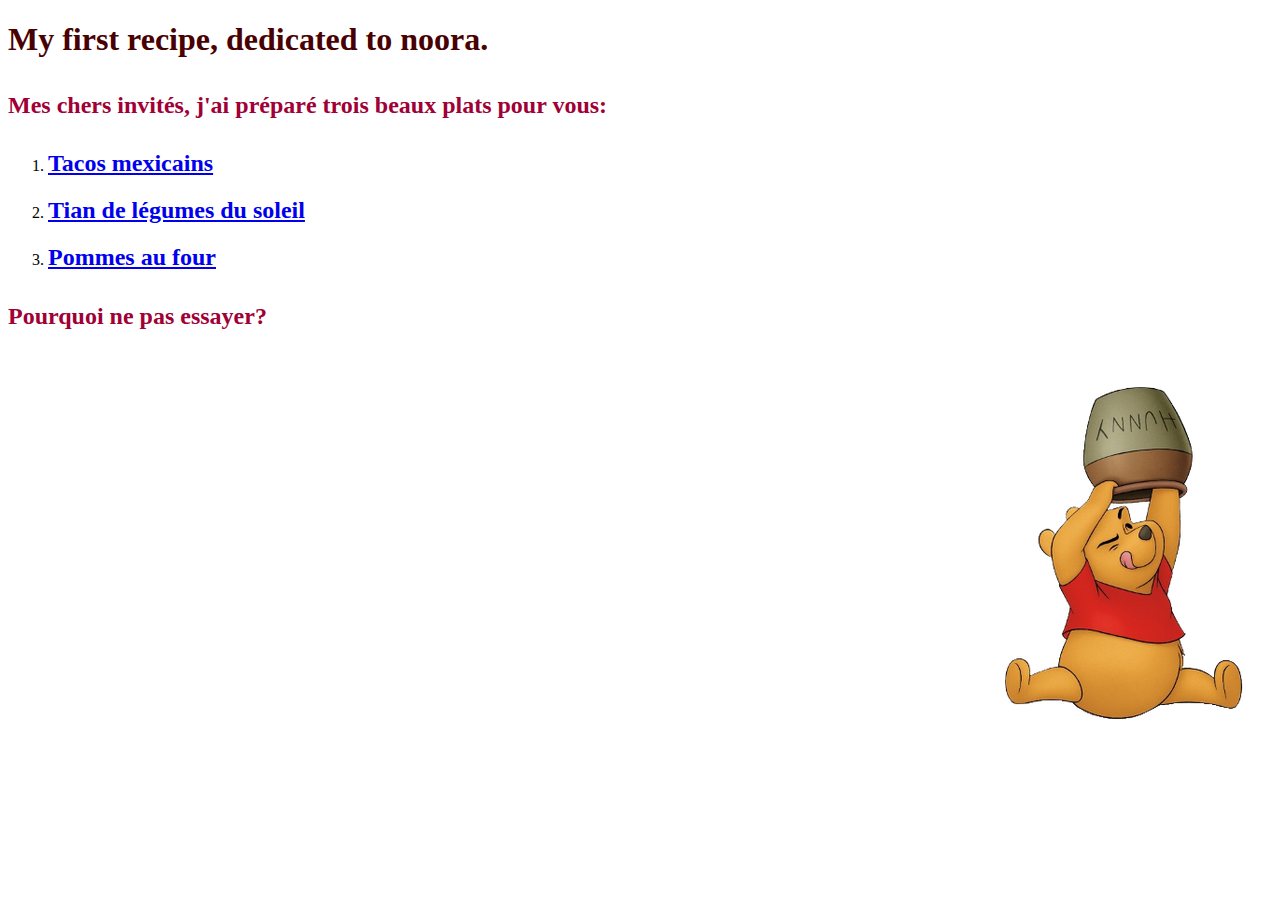
<file: index.html>
<!DOCTYPE html>
<html>
    <head>
    <meta charset="UTF-8">
    <title> My first recipe, dedicated to noora.</title>
    </head>

    <body>
    <h1 class="title">My first recipe, dedicated to noora.</h1>
    <p><h2 class="first">
        Mes chers invités,  j'ai préparé trois beaux plats pour vous:</h3>
    
    <ol>
    <li><h2><a href="recipes/tacos.html">Tacos mexicains</a></h2></li> 
    <li><h2><a href="recipes/tian.html">Tian de légumes du soleil</a></h2></li> 
    <li><h2><a href="recipes/pommes.html">Pommes au four</a></h2></li> 
    </ol>
    </body>
    
    <h2 class="first">Pourquoi ne pas essayer?</h3>
    <p class="img"><img src="Winniethepooh.png"></p>
</html>

<style class="css">

h1{color: rgb(73, 0, 0);}

.first {
    color:rgb(160, 0, 53);
    line-height: 50px;
}

.img{
    float:right;
    margin: 0 15px 0 0;
}

.title{
font-family:Georgia, 'Times New Roman', Times, serif;
}

body{
font-family:Georgia, 'Times New Roman', Times, serif;
}

ol{
   margin: auto;
}


</style>
</file>
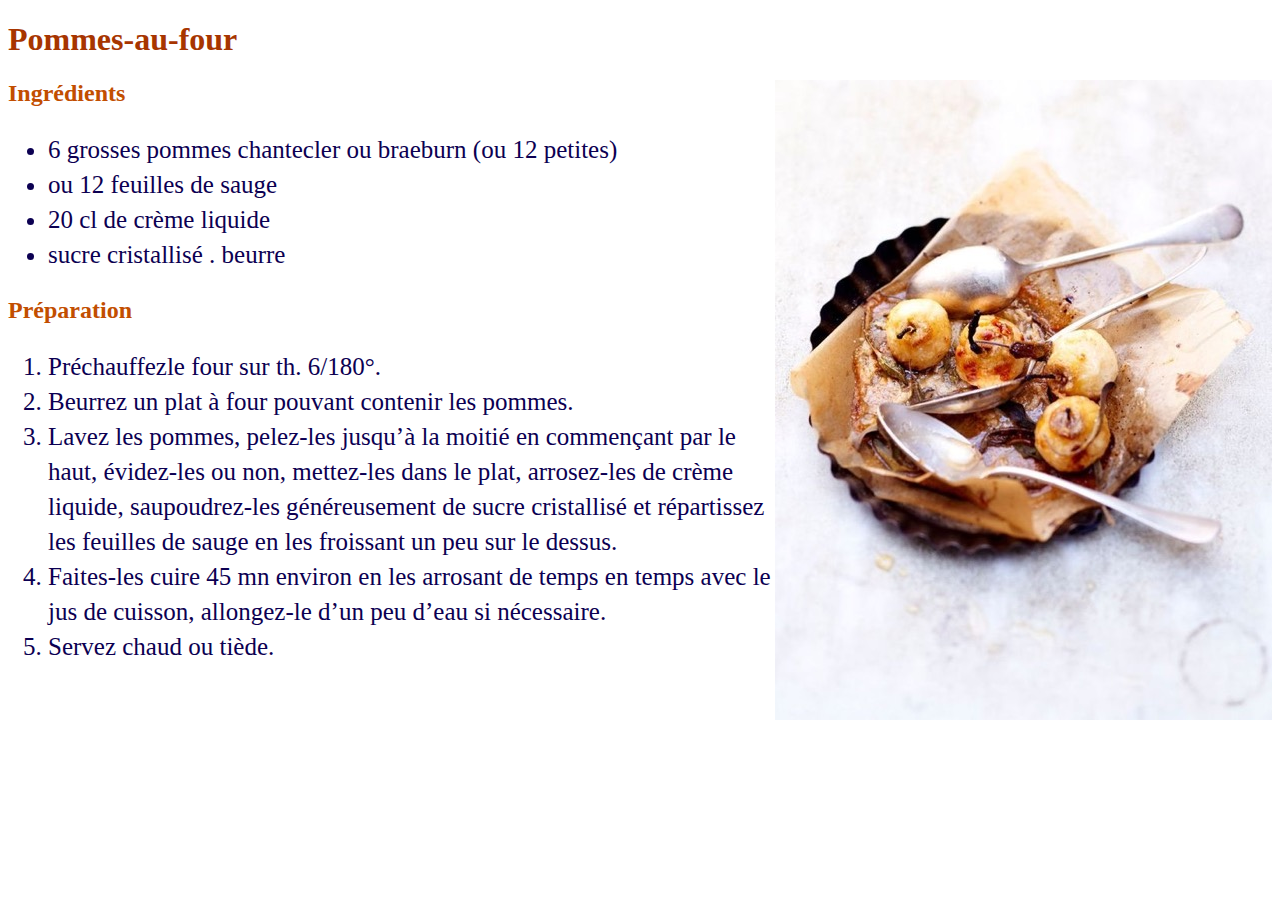
<file: recipes/pommes.html>
<!DOCTYPE html>
<html lang="en">
<head>
    <meta charset="UTF-8">
    <meta http-equiv="X-UA-Compatible" content="IE=edge">
    <meta name="viewport" content="width=device-width, initial-scale=1.0">
    <title>A dish might interest noora most--POMMES AU FOUR!!</title>
</head>
<body>
    <h1>Pommes-au-four</h1>
    <p><img src="Pommes-au-four Medium.jpeg" id="img">
        <p><h2 class="title">Ingrédients</h2>
        <ul class="ancestor">
<li class="child">6 grosses pommes chantecler ou braeburn (ou 12 petites) </li>
<li class="child">ou 12 feuilles de sauge</li>
<li class="child">20 cl de crème liquide</li>
<li class="child">sucre cristallisé . beurre</li>
        </ul>
        <p><h2 class="title">Préparation</h2>
<ol class="ancestor">
<li>Préchauffezle four sur th. 6/180°.</li>
<li>Beurrez un plat à four pouvant contenir les pommes.</li>
<li>Lavez les pommes, pelez-les jusqu’à la moitié en commençant par le haut, évidez-les ou non, mettez-les dans le plat, arrosez-les de
    crème liquide, saupoudrez-les généreusement de sucre cristallisé et répartissez les feuilles de sauge en les froissant un peu sur le dessus.</li>
<li>Faites-les cuire 45 mn environ en les arrosant de temps en temps avec le jus de cuisson, allongez-le d’un peu d’eau si nécessaire.</li>
<li>Servez chaud ou tiède.</li>
</ol>

</body>
</html>

<style class="css">

h1{
    color: rgb(167, 53, 0);
}

#img{
float:right;
}

.ancestor{
    line-height: 35px;
    font-size: 25px;
    color:rgb(12, 0, 82); 
}

.title{
    color:rgb(194, 78, 0);
}

</style>
</file>
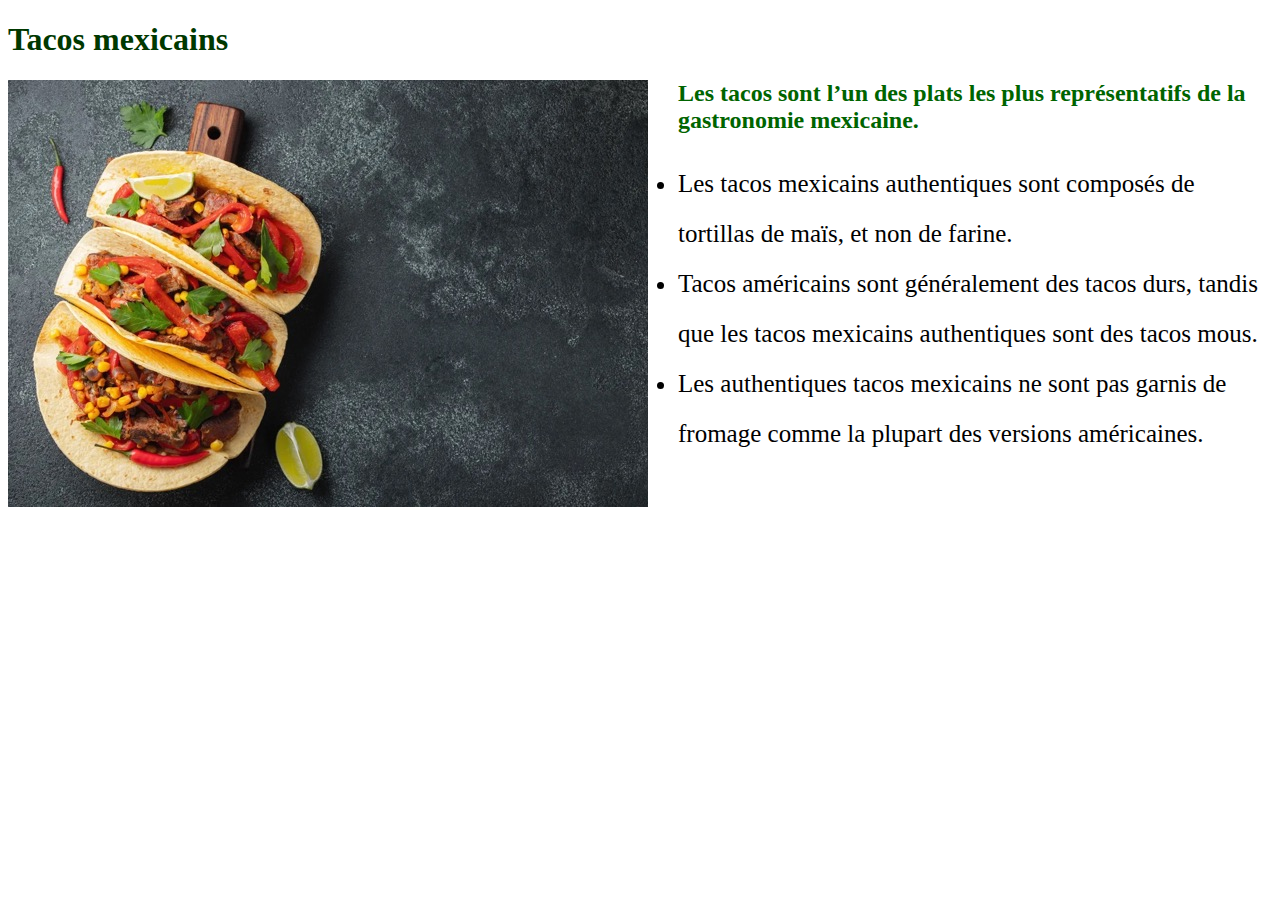
<file: recipes/tacos.html>
<!DOCTYPE html>
<html lang="en">
<head>
    <meta charset="UTF-8">
    <meta http-equiv="X-UA-Compatible" content="IE=edge">
    <meta name="viewport" content="width=device-width, initial-scale=1.0">
    <link rel="stylesheet" href="/style.css">
    <title>Tacos mexicains</title>
</head>
<body>
    <h1>Tacos mexicains</h1>
    <p><img src="tacos Medium.jpeg" id="img">
        <p>  <h2><strong>Les tacos</strong> sont l’un des plats les plus représentatifs de la gastronomie mexicaine.</h2> 
        <ul>
        <li>Les tacos mexicains authentiques sont composés de tortillas de maïs, et non de farine.</li>
        <li>Tacos américains sont généralement des tacos durs, tandis que les tacos mexicains authentiques sont des tacos mous.</li>
        <li>Les authentiques tacos mexicains ne sont pas garnis de fromage comme la plupart des versions américaines. </li>
        </ul>
</body>
</html>

<style class="css">

    h1{
    color:rgb(0, 56, 0);
    }    

    h2{
    color: darkgreen;

    }

    #img{
    float:left;
    margin:0 30px 0 0;
    }

    ul{
    font-size: 25px;
    line-height: 50px;
    }
</style>
</file>
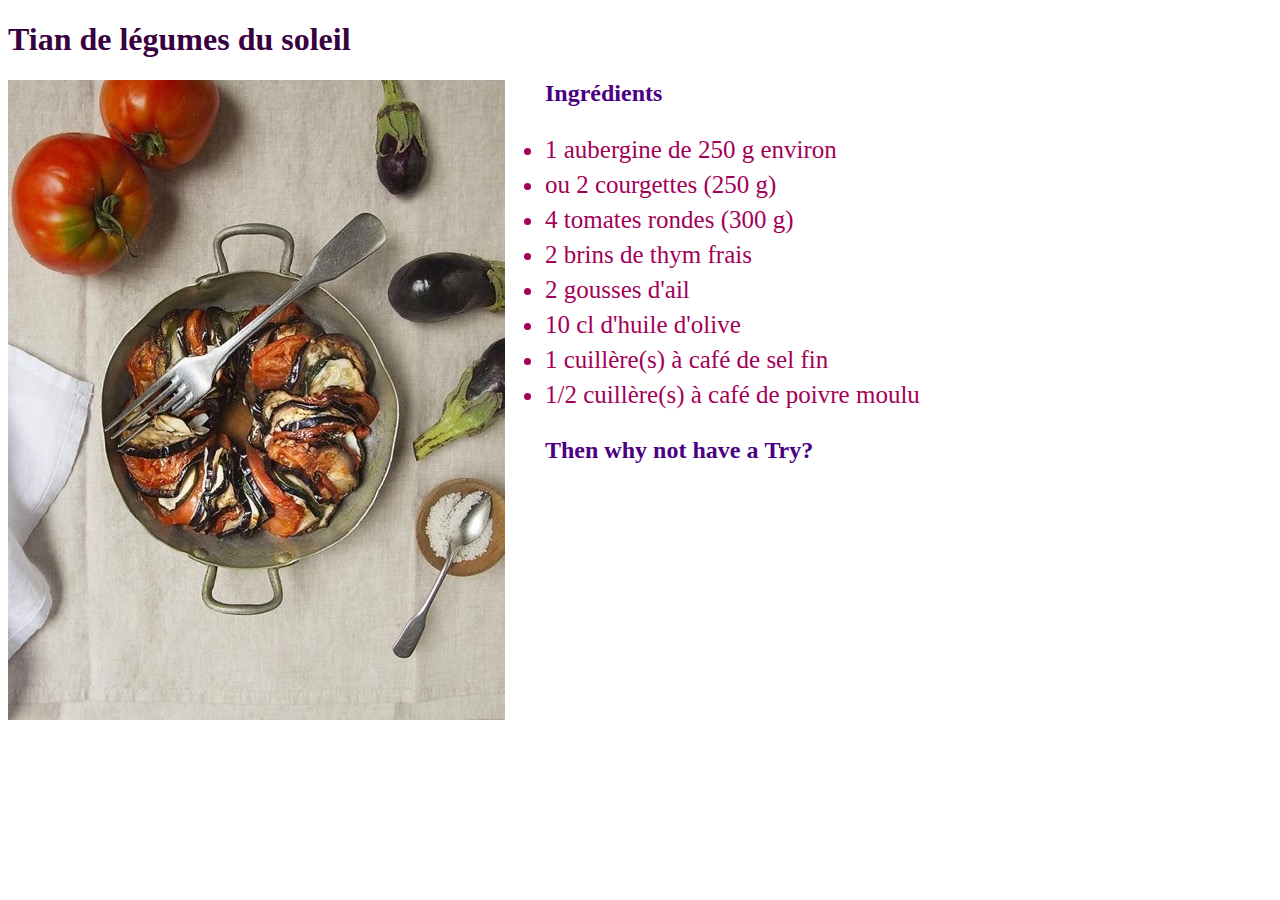
<file: recipes/tian.html>
<!DOCTYPE html>
<html lang="en">
<head>
    <meta charset="UTF-8">
    <meta http-equiv="X-UA-Compatible" content="IE=edge">
    <meta name="viewport" content="width=device-width, initial-scale=1.0">
    <title>Tian de légumes du soleil</title>
</head>

<body>
<h1>Tian de légumes du soleil</h1>
<p><img src="Tian-de-legumes-du-soleil Medium.jpeg" id="img"> 
    <p><h2>Ingrédients</h2>
    <ul>
<li>1 aubergine de 250 g environ</li>
<li>ou 2 courgettes (250 g)</li>
<li>4 tomates rondes (300 g)</li>
<li>2 brins de thym frais</li>
<li>2 gousses d'ail</li>
<li>10 cl d'huile d'olive</li>
<li>1 cuillère(s) à café de sel fin</li>
<li>1/2 cuillère(s) à café de poivre moulu</li>
    </ul>
    <p><h2> Then why not have a <strong>Try</strong>? </h2>
</body>
</html>

<style class="css">

    
h1{
    color:rgb(56, 1, 63);
}    

h2{
        color:indigo;
    }

ul{

    font-size: 25px;
    color: rgb(163, 0, 87);
    line-height: 35px;
}
#img{
    float:left;
    margin: 0 40px 0 0;
}

</style>
</file>
<file: style.css>
.first {
      color:rgb(2, 116, 40);
     }

 .title{
    color:rgb(86, 143, 1);
   }

   .ancestor{
   color: rgb(88, 2, 74);

   }
</file>
